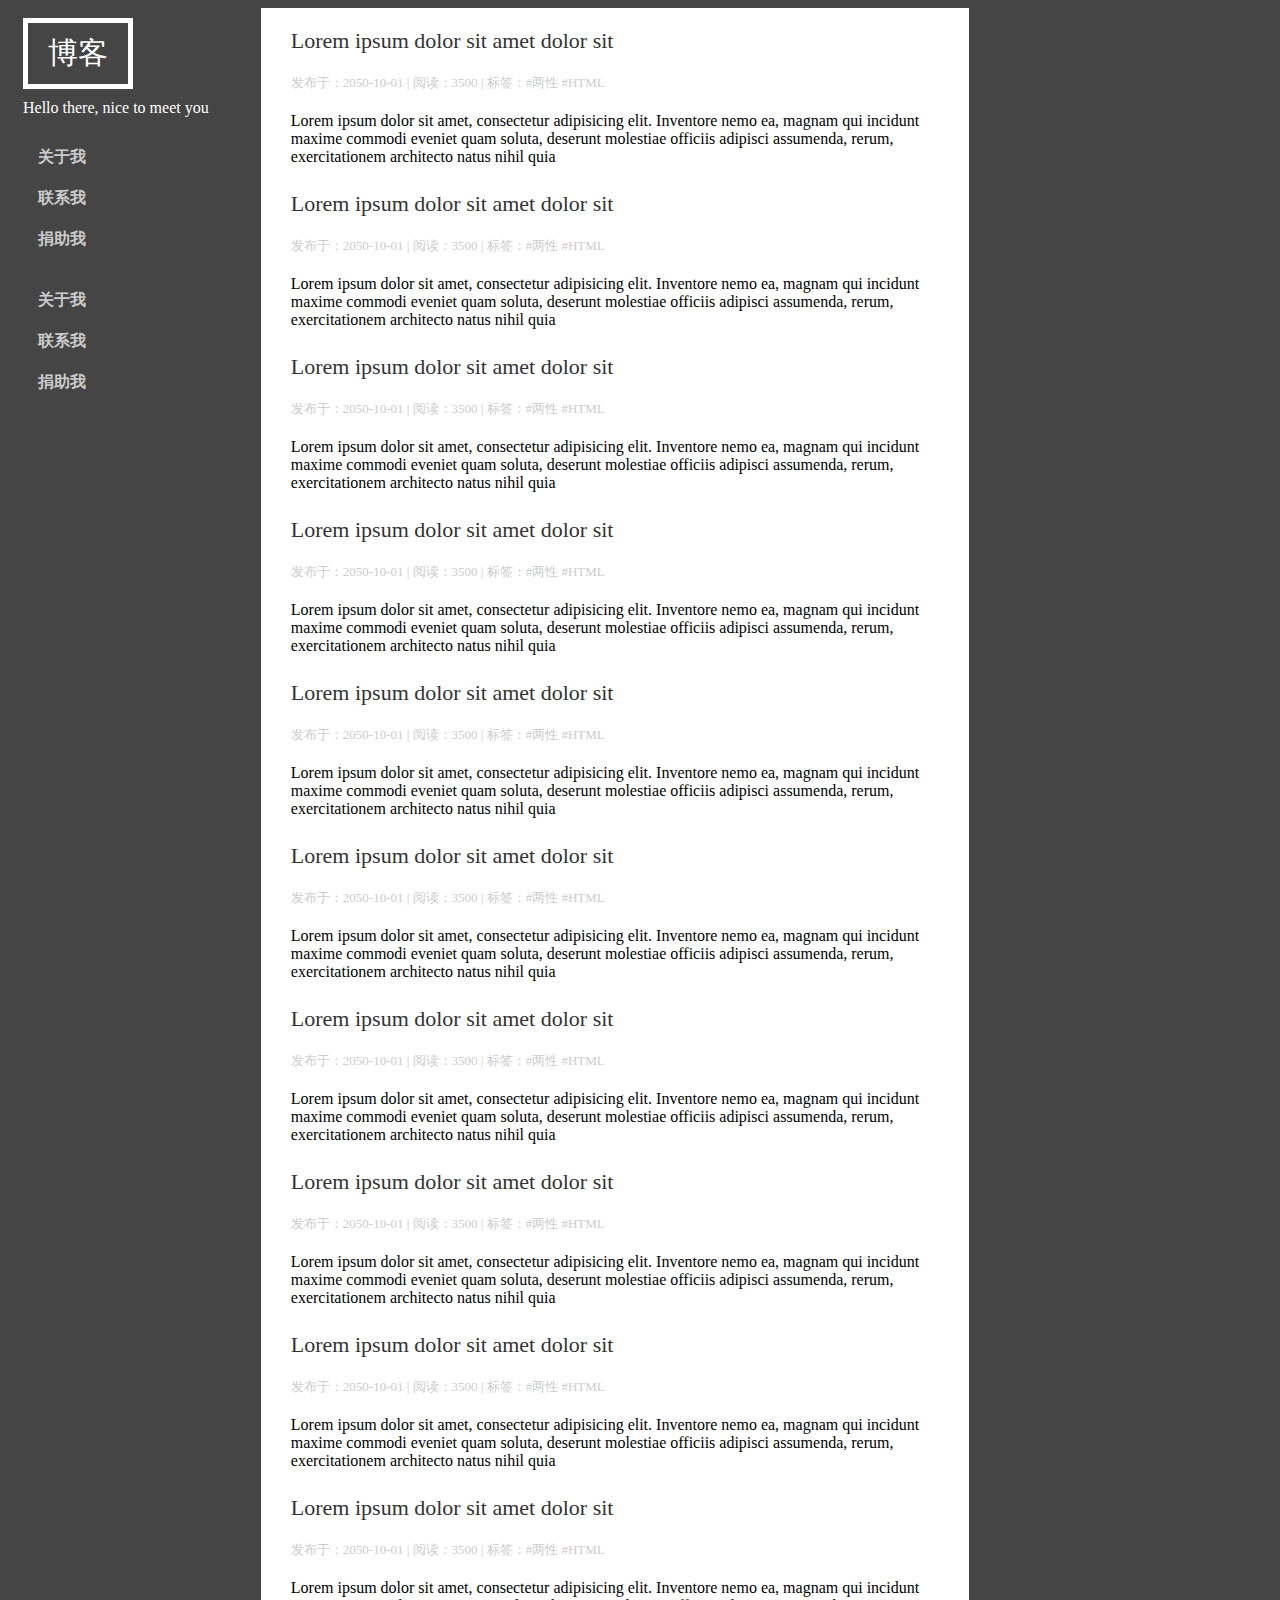
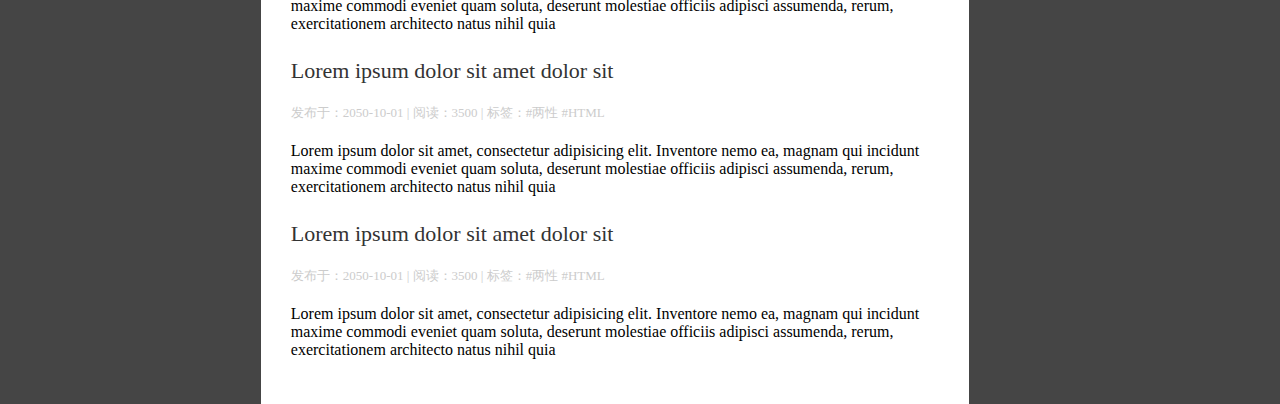
<file: 2018-09-05-responsive-principle/index.html>
<!DOCTYPE html>
<html lang="en">
<head>
    <meta charset="UTF-8">
    <meta name="viewport" content="width=device-width, user-scalable=no, initial-scale=1.0, maximum-scale=1.0, minimum-scale=1.0">
    <title>Responsive</title>
    <link rel="stylesheet" href="./common.css">
    <link media="(max-width:768px)" rel="stylesheet" href="./mobile.css">
    <link media="(min-width:992px)" rel="stylesheet" href="./pc.css">
    <style>
    </style>
</head>
<body>
    <aside>
        <input type="checkbox" id="checkbox">
        <label for="checkbox">i</label>
        <div class="header">
            <a href="#">博客</a>
            <div class="intro">Hello there, nice to meet you</div>
        </div>
        <div class="nav">
            <a href="">关于我</a>
            <a href="">联系我</a>
            <a href="">捐助我</a>
        </div>
        <div class="nav">
            <a href="">关于我</a>
            <a href="">联系我</a>
            <a href="">捐助我</a>
        </div>
    </aside>
    <main>
    <div class="article-list">
        <div class="item">
            <a href="">Lorem ipsum dolor sit amet dolor sit</a>
            <div class="status">发布于：2050-10-01 | 阅读：3500 | 标签：#两性 #HTML</div>
            <div class="content">
            Lorem ipsum dolor sit amet, consectetur adipisicing elit. Inventore nemo ea, magnam qui incidunt maxime commodi eveniet quam soluta, deserunt molestiae officiis adipisci assumenda, rerum, exercitationem architecto natus nihil quia
            </div>
        </div>
        <div class="item">
            <a href="">Lorem ipsum dolor sit amet dolor sit</a>
            <div class="status">发布于：2050-10-01 | 阅读：3500 | 标签：#两性 #HTML</div>
            <div class="content">
                Lorem ipsum dolor sit amet, consectetur adipisicing elit. Inventore nemo ea, magnam qui incidunt maxime commodi eveniet quam soluta, deserunt molestiae officiis adipisci assumenda, rerum, exercitationem architecto natus nihil quia
            </div>
        </div>
        <div class="item">
            <a href="">Lorem ipsum dolor sit amet dolor sit</a>
            <div class="status">发布于：2050-10-01 | 阅读：3500 | 标签：#两性 #HTML</div>
            <div class="content">
                Lorem ipsum dolor sit amet, consectetur adipisicing elit. Inventore nemo ea, magnam qui incidunt maxime commodi eveniet quam soluta, deserunt molestiae officiis adipisci assumenda, rerum, exercitationem architecto natus nihil quia
            </div>
        </div>
        <div class="item">
            <a href="">Lorem ipsum dolor sit amet dolor sit</a>
            <div class="status">发布于：2050-10-01 | 阅读：3500 | 标签：#两性 #HTML</div>
            <div class="content">
                Lorem ipsum dolor sit amet, consectetur adipisicing elit. Inventore nemo ea, magnam qui incidunt maxime commodi eveniet quam soluta, deserunt molestiae officiis adipisci assumenda, rerum, exercitationem architecto natus nihil quia
            </div>
        </div>
        <div class="item">
            <a href="">Lorem ipsum dolor sit amet dolor sit</a>
            <div class="status">发布于：2050-10-01 | 阅读：3500 | 标签：#两性 #HTML</div>
            <div class="content">
                Lorem ipsum dolor sit amet, consectetur adipisicing elit. Inventore nemo ea, magnam qui incidunt maxime commodi eveniet quam soluta, deserunt molestiae officiis adipisci assumenda, rerum, exercitationem architecto natus nihil quia
            </div>
        </div>
        <div class="item">
            <a href="">Lorem ipsum dolor sit amet dolor sit</a>
            <div class="status">发布于：2050-10-01 | 阅读：3500 | 标签：#两性 #HTML</div>
            <div class="content">
                Lorem ipsum dolor sit amet, consectetur adipisicing elit. Inventore nemo ea, magnam qui incidunt maxime commodi eveniet quam soluta, deserunt molestiae officiis adipisci assumenda, rerum, exercitationem architecto natus nihil quia
            </div>
        </div>
        <div class="item">
            <a href="">Lorem ipsum dolor sit amet dolor sit</a>
            <div class="status">发布于：2050-10-01 | 阅读：3500 | 标签：#两性 #HTML</div>
            <div class="content">
                Lorem ipsum dolor sit amet, consectetur adipisicing elit. Inventore nemo ea, magnam qui incidunt maxime commodi eveniet quam soluta, deserunt molestiae officiis adipisci assumenda, rerum, exercitationem architecto natus nihil quia
            </div>
        </div>
        <div class="item">
            <a href="">Lorem ipsum dolor sit amet dolor sit</a>
            <div class="status">发布于：2050-10-01 | 阅读：3500 | 标签：#两性 #HTML</div>
            <div class="content">
                Lorem ipsum dolor sit amet, consectetur adipisicing elit. Inventore nemo ea, magnam qui incidunt maxime commodi eveniet quam soluta, deserunt molestiae officiis adipisci assumenda, rerum, exercitationem architecto natus nihil quia
            </div>
        </div>
        <div class="item">
            <a href="">Lorem ipsum dolor sit amet dolor sit</a>
            <div class="status">发布于：2050-10-01 | 阅读：3500 | 标签：#两性 #HTML</div>
            <div class="content">
                Lorem ipsum dolor sit amet, consectetur adipisicing elit. Inventore nemo ea, magnam qui incidunt maxime commodi eveniet quam soluta, deserunt molestiae officiis adipisci assumenda, rerum, exercitationem architecto natus nihil quia
            </div>
        </div>
        <div class="item">
            <a href="">Lorem ipsum dolor sit amet dolor sit</a>
            <div class="status">发布于：2050-10-01 | 阅读：3500 | 标签：#两性 #HTML</div>
            <div class="content">
                Lorem ipsum dolor sit amet, consectetur adipisicing elit. Inventore nemo ea, magnam qui incidunt maxime commodi eveniet quam soluta, deserunt molestiae officiis adipisci assumenda, rerum, exercitationem architecto natus nihil quia
            </div>
        </div>
        <div class="item">
            <a href="">Lorem ipsum dolor sit amet dolor sit</a>
            <div class="status">发布于：2050-10-01 | 阅读：3500 | 标签：#两性 #HTML</div>
            <div class="content">
                Lorem ipsum dolor sit amet, consectetur adipisicing elit. Inventore nemo ea, magnam qui incidunt maxime commodi eveniet quam soluta, deserunt molestiae officiis adipisci assumenda, rerum, exercitationem architecto natus nihil quia
            </div>
        </div>
        <div class="item">
            <a href="">Lorem ipsum dolor sit amet dolor sit</a>
            <div class="status">发布于：2050-10-01 | 阅读：3500 | 标签：#两性 #HTML</div>
            <div class="content">
                Lorem ipsum dolor sit amet, consectetur adipisicing elit. Inventore nemo ea, magnam qui incidunt maxime commodi eveniet quam soluta, deserunt molestiae officiis adipisci assumenda, rerum, exercitationem architecto natus nihil quia
            </div>
        </div>
    </div>
    </main>
</body>
</html>
</file>
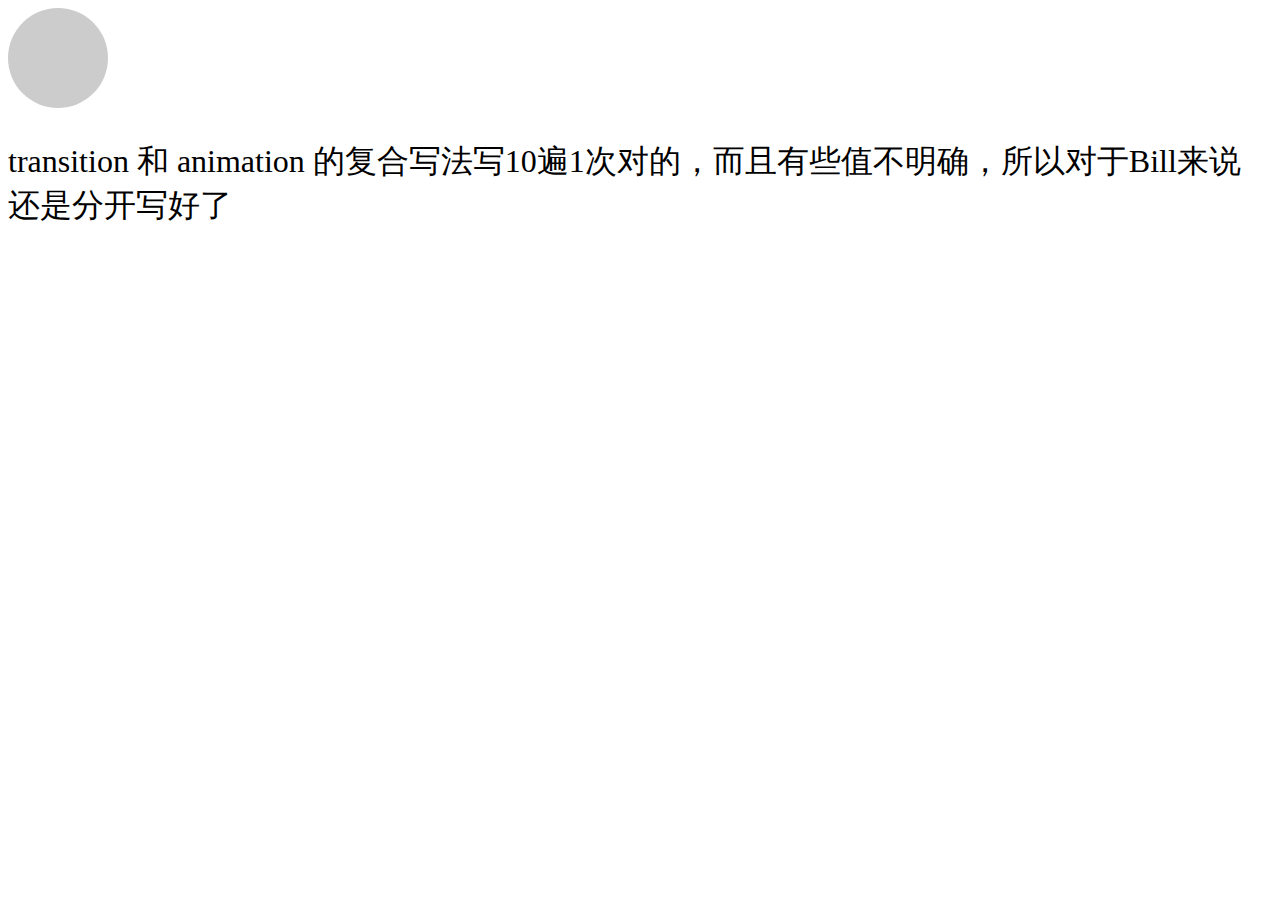
<file: 2018-08-30-transition.html>
<!DOCTYPE html>
<html lang="en">
<head>
    <meta charset="UTF-8">
    <title>transition</title>
    <style>
div{
    width: 100px;
    height: 100px;
        background:#ccc;
        border-radius:50%;
        box-shadow:0 0 10px 20px transparent;
        transition-property:box-shadow;
        transition-duration:.5s;
        transition-timing-function:linear;
}
div:hover{
    box-shadow: 0 0 0px 0px red;
    transition-property:box-shadow;
    transition-duration:.5s;
    transition-timing-function:linear;

}



p{
    font-size:2rem;
    text-shadow:0 0 5px transparent;
    transition-property:text-shadow;
    transition-duration:1s;
    transition-timing-function:linear;
}
p:hover{
    text-shadow:0 0 5px green;
    transition-property:text-shadow;
    transition-duration:.1s;
    transition-timing-function:linear;

}
    </style>
</head>
<body>
    <div></div>
    <p>transition 和 animation 的复合写法写10遍1次对的，而且有些值不明确，所以对于Bill来说还是分开写好了</p>
</body>
</html>
</file>
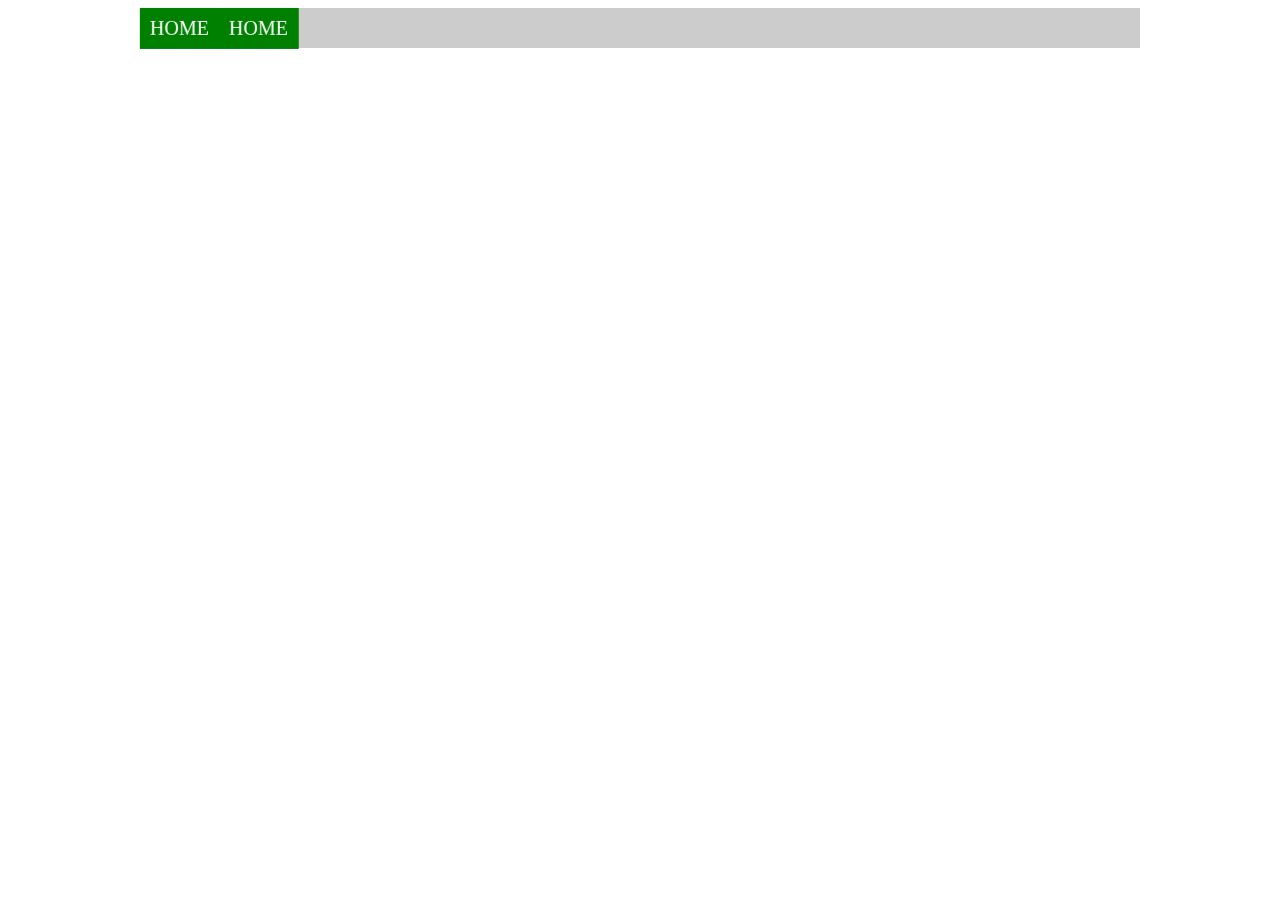
<file: 2018-09-03-roll-over-menu.html>
<!DOCTYPE html>
<html lang="en">
<head>
    <meta charset="UTF-8">
    <title></title>
    <style>
html,body{
    font-size:20px;
}
nav{
    
}

ul{
    width:1000px;
        margin:0 auto;
    list-style:none;
    padding:0;
    background:#ccc;
    height:2rem;
        font-size:0;
}
li{
    perspective:6000px;
    display:inline-block;
        height:2rem;
}
a{
    text-decoration:none;
    display:inline-block;
    transition:.4s;
    transform-style:preserve-3d;
    height:2rem;
        text-align:center;
}
a:hover{
    transform:rotateX(90deg);
}
p{
    font-size:1rem;
    line-height:2rem;
    margin:0;
    padding:0 10px;;
}
p:first-child{
    background:green;
    transform:translateZ(1rem);
    color:#fff;
}
p:last-child{
    background:blue;
        color:#fff;
    transform:translateY(-1rem) rotateX(-91deg);
}


    </style>
</head>

<body>
    <nav>
        <ul>
            <li>
                <a href="#">
                    <p>HOME</p>
                    <p>首页</p>
                </a>
            </li>
            <li>
                <a href="">
                    <p>HOME</p>
                    <p>首页</p>
                </a>
            </li>
        </ul>
    </nav>    
</body>
</html>
</file>
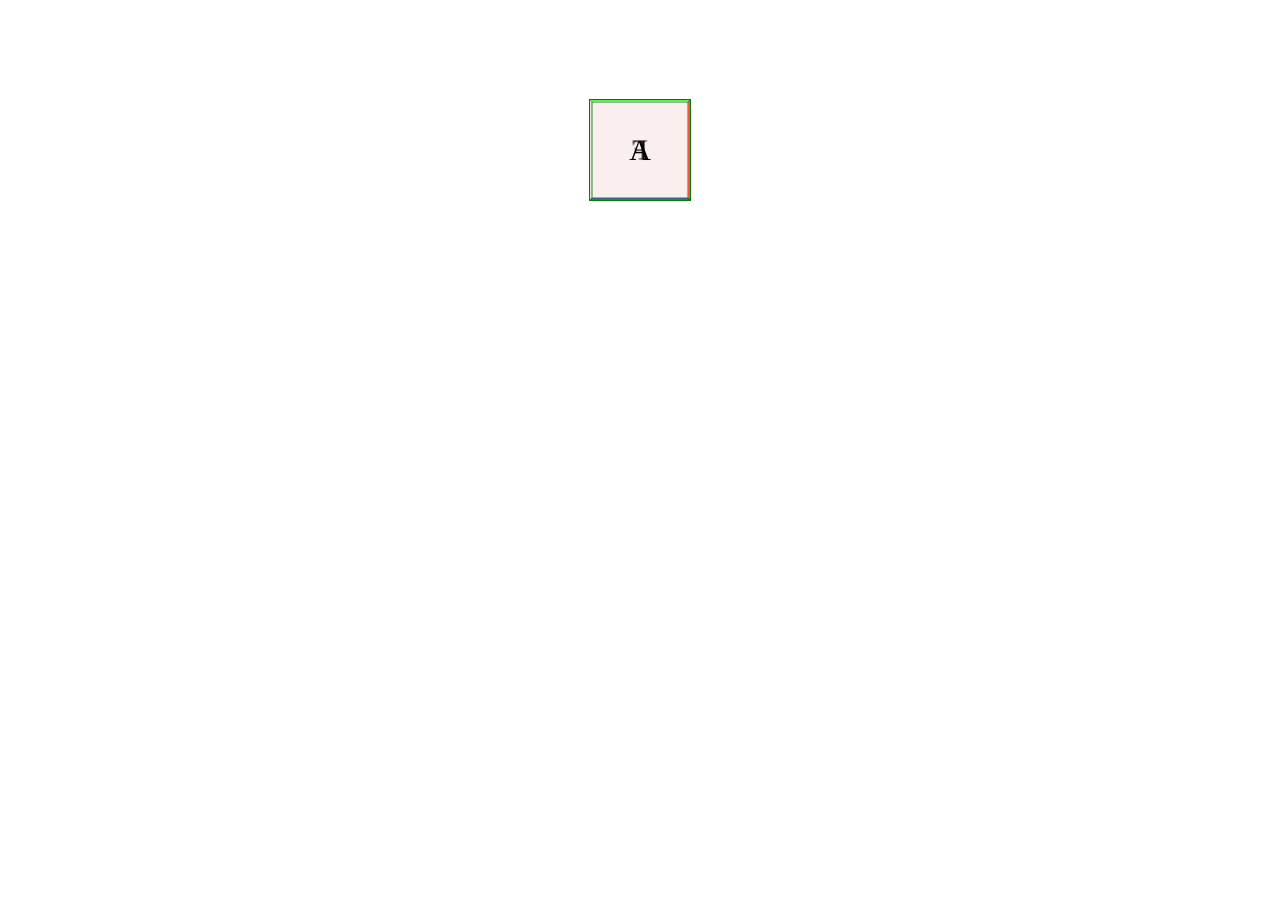
<file: 2018-09-04-cube.html>
<!DOCTYPE html>
<html lang="en">
<head>
    <meta charset="UTF-8">
    <title>Cube</title>
    <style>
@keyframes go{
    0%{
        transform:rotateX(0deg) rotateY(0deg) rotateZ(0deg);
    }
    100%{
        transform:rotateX(360deg) rotateY(360deg) rotateZ(360deg);
    }
}
html,body{
    font-size:20px;
}
div.cube{
    width:5rem;
    height: 5rem;
    position:relative;
    perspective:2000px;
    margin:5rem auto 100px;
}
div.cube ul{
    margin:0;
    padding: 0;
    list-style:none;
    position:relative;
    transform-origin:2.5rem 2.5rem -2.5rem;
    transform-style:preserve-3d;
    animation:go 15s linear Infinite;
}
div.cube li{
    display:block;
    position:absolute;
    width:5rem;
    line-height:5rem;
    font-size:1.5rem;
    backface-visibility:visible;
    text-align:center;
    outline:1px solid green;
}
/*front-end*/
div.cube li:nth-of-type(1){
    background:#aa111111;
}
/*left end*/
div.cube li:nth-of-type(2){
    left:-5rem;
    transform-origin:right;
    transform:rotateY(-90deg);
    background:#11aa1111;
}

/*right end*/
div.cube li:nth-of-type(3){
    left:5rem;
    transform-origin:left;
    transform:rotateY(90deg);
    background:#ff0000aa;
}
/* top end */
div.cube li:nth-of-type(4){
    top:-5rem;
    transform-origin:bottom;
    transform:rotateX(90deg);
    background:#00ff00aa;
}
/* bottom end */
div.cube li:nth-of-type(5){
    top:5rem;
    transform-origin:top;
    transform:rotateX(-90deg);
    background:#0000ffaa;
}
/* back end */
div.cube li:nth-of-type(6){
    transform:translateZ(-5rem) rotateY(180deg);
}
    </style>
</head>
<body>
    <div class='cube'>
        <ul>
            <li>A</li>
            <li>B</li>
            <li>C</li>
            <li>D</li>
            <li>E</li>
            <li>F</li>
        </ul>
    </div>
</body>
</html>
</file>
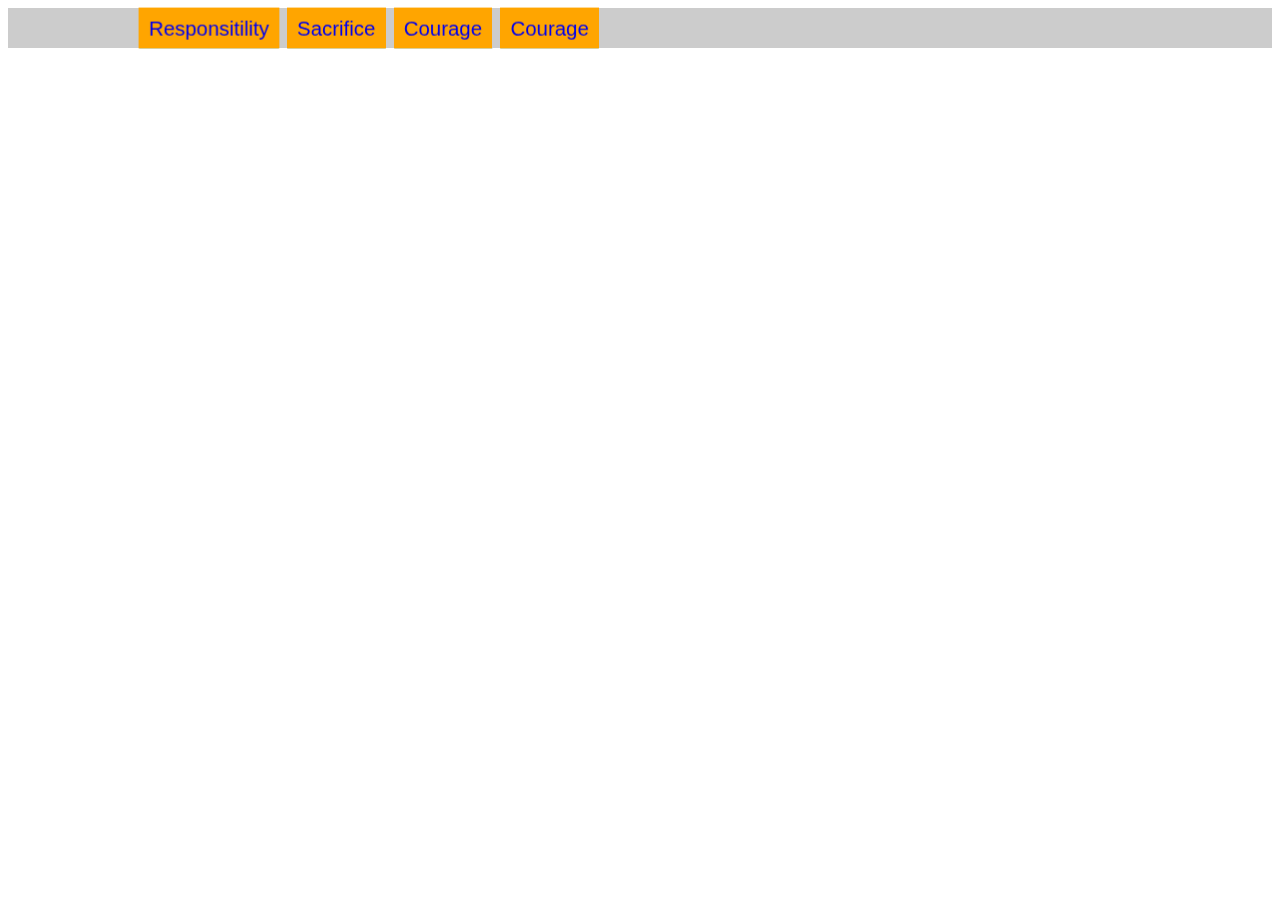
<file: 2018-09-04-roll-over-menu.html>
<!DOCTYPE html>
<html lang="en">
<head>
    <meta charset="UTF-8">
    <meta name="viewport" content="width=device-width, user-scalable=no, initial-scale=1.0, maximum-scale=1.0, minimum-scale=1.0">
    
    <title></title>
    <style>
html,body{
    font-size:20px;
}
nav{
    background:#ccc;
    font-family:Helvetica;
}
nav ul{
    list-style:none;
    padding: 0;
    width:1000px;
    margin:0 auto;
    font-size:0;
    height:2rem;
}
nav li{
    display:inline-block;
    height:2rem;
    perspective:1000px;
}
nav li:not(:last-child){
    margin-right:.5rem;
}
nav a{
    display:block;
    height:2rem;
    transform-style:preserve-3d;
    transition:.4s;
    text-decoration:none;
}
nav a:hover{
    transform:rotateX(90deg);
}
nav p{
    margin: 0;
    padding: 0;
    line-height:2rem;
    font-size:1rem;
    padding:0 10px;
    text-align:center;
}
nav p:first-child{
    transform:translateZ(1rem);
    background:orange;
}
nav p:last-child{
    transform:translateY(-1rem) rotateX(-90deg);
    background:skyblue;
}
    </style>
</head>
<body>
    <nav>
        <ul>
            <li>
                <a href="#">
                    <p>Responsitility</p>
                    <p>责任</p>
                </a>
            </li>
            <li>
                <a href="#">
                    <p>Sacrifice</p>
                    <p>付出</p>
                </a>
            </li>
            <li>
                <a href="#">
                    <p>Courage</p>
                    <p>勇气</p>
                </a>
            </li>
            <li>
                <a href="#">
                    <p>Courage</p>
                    <p>勇气</p>
                </a>
            </li>
        </ul>
    </nav>
</body>
</html>
</file>
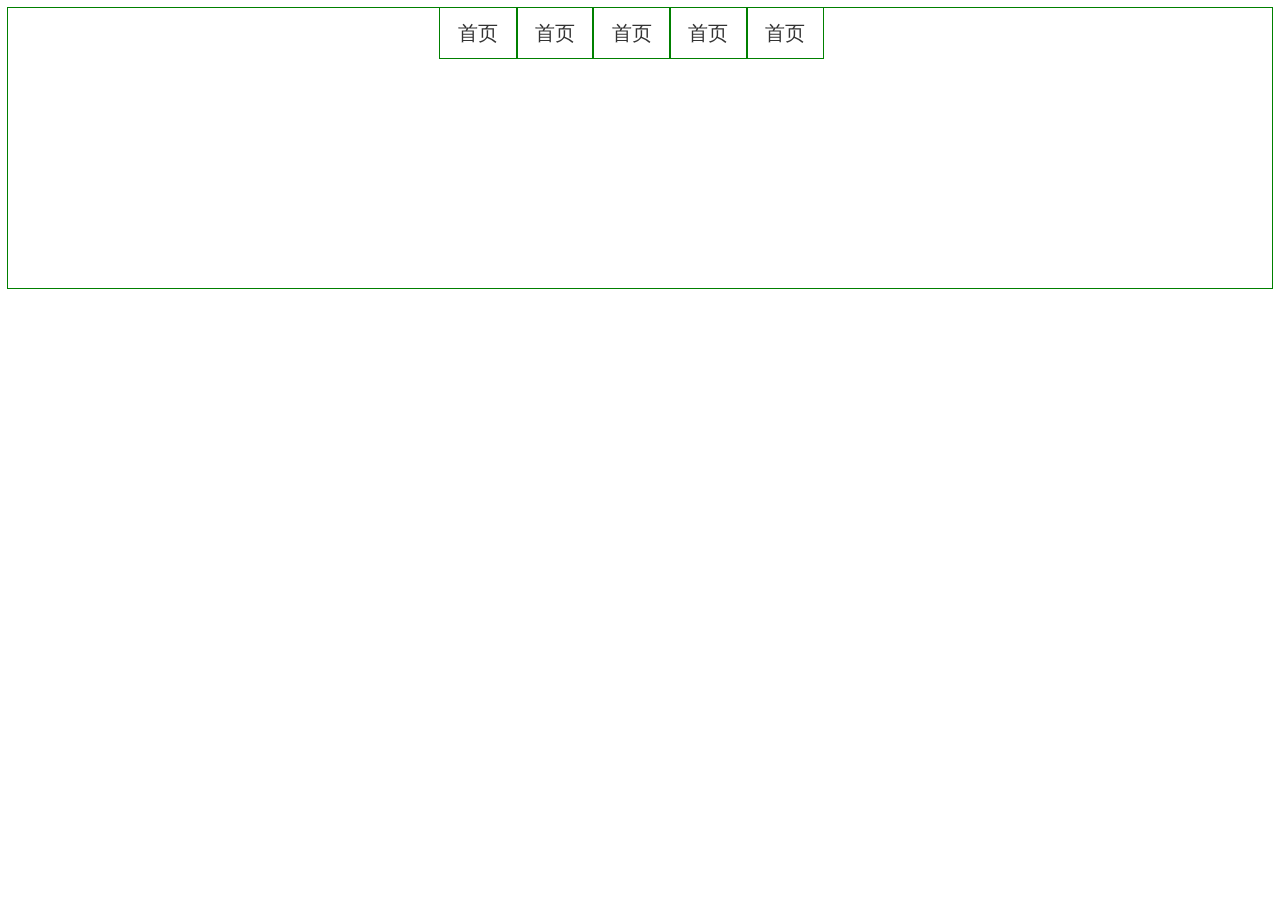
<file: 2018-09-07-rotateX-menu.html>
<!DOCTYPE html>
<html lang="en">
<head>
    <meta charset="UTF-8">
    <meta name="viewport" content="width=device-width, user-scalable=no, initial-scale=1.0, maximum-scale=1.0, minimum-scale=1.0">
    <title>RotateMenu</title>
    <style>
html{
    font-size:10px;
}
.wrap{
    width:100%;
}
ul{
    list-style:none;
    width:400px;
    padding: 0;
    margin:0 auto;
        font-size:0;
}
li{
    display:inline-block;
    transform-style:preserve-3d;
    perspective:1000px;
        perspective-origin:50% 0;
    display:inline-block;
    text-align:center;
    font-size:2rem;
    line-height:2;
    padding:0;
        margin:0;
}
li:hover .back{
    transform:rotateX(0deg);
}
a{
    display:block;
    text-decoration:none;
    color:#333;
        padding:5px 10px;
}
a:hover{
    color:#fff;
    background:#000;
}
.front{

}
.front:hover {
}
.back{
    transform-origin:top;
    display:inline-block;
    transform:rotateX(-90deg);
    backface-visibility:hidden;
        transition:.4s;
}
p{
    
}
div{
    outline: 1px solid green;
}
    </style>
</head>
<body>
    <div class="wrap">
        <ul>
            <li>
                <div class="front">
                    <a href="#">首页</a>
                </div>
                <div class="back">
                    <p><a href="#">HTML</a></p>
                    <p><a href="#">CSS</a></p>
                    <p><a href="#">JS</a></p>
                </div>
            </li>
            <li>
                <div class="front">
                    <a href="#">首页</a>
                </div>
                <div class="back">
                    <p><a href="#">HTML</a></p>
                    <p><a href="#">CSS</a></p>
                    <p><a href="#">JS</a></p>
                </div>
            </li>
            <li>
                <div class="front">
                    <a href="#">首页</a>
                </div>
                <div class="back">
                    <p><a href="#">HTML</a></p>
                    <p><a href="#">CSS</a></p>
                    <p><a href="#">JS</a></p>
                </div>
            </li>
            <li>
                <div class="front">
                    <a href="#">首页</a>
                </div>
                <div class="back">
                    <p><a href="#">HTML</a></p>
                    <p><a href="#">CSS</a></p>
                    <p><a href="#">JS</a></p>
                </div>
            </li>
            <li>
                <div class="front">
                    <a href="#">首页</a>
                </div>
                <div class="back">
                    <p><a href="#">HTML</a></p>
                    <p><a href="#">CSS</a></p>
                    <p><a href="#">JS</a></p>
                </div>
            </li>
        </ul>
    </div>
</body>
</html>
</file>
<file: 2018-09-05-responsive-principle/common.css>
body{
    background:#454545;
}
aside{
    position:relative;
    width:20%;
    float:left;
    background:#454545;
}
aside .header{
    padding:10px 15px;
    color:#fff;
}
aside .header a{
    color:#fff;
    border-width:5px;
    border-style:solid;
    padding:10px 20px;
    font-size:30px;
    display:inline-block;
    text-decoration:none;
    margin-bottom:10px;
}
.header .intro{
}
.nav{
    padding:10px 15px;
}
.nav a{
    display:block;
    padding:10px 15px;
    text-decoration:none;
    font-weight:700;
    transition:all .4s linear 0;
    color:#ccc;
}
.nav a:hover{
    color:#fff;
}
main{
    width:80%;
    float:right;
}


.article-list{
    margin-right:30%;
    background:#fff;
    padding:20px 30px;

}
.article-list .item{
    margin-bottom:25px;
}
.article-list .item a{
    text-decoration:none;
    font-size:22px;
    color:#333;
}
.article-list .status{
    color:#ccc;
    font-size:13px;
        margin:20px 0;
}

input{
    display:none;
    transition:all 1s linear;
}
label{
    display:none;
    border-top-style:double;
    border-top-width:9px;
    border-bottom-style:solid;
    border-bottom-width:3px;
    border-color:#fff;
    font-size:0px;
    color:#fff;
    float:right;
    margin-top:5px;
    margin-right:10px;
    width:25px;
    height:3px;
}
label:hover{
    cursor:pointer;
}
</file>
<file: 2018-09-05-responsive-principle/mobile.css>
aside{
    width:100%;
}
main{
    box-sizing:border-box;
    width:100%;
    margin:0;
    float:none;
    padding:10px;
    display:inline-block;
}
.article-list{
    box-sizing:border-box;
    width:100%;
    margin-top:0px;
}
label{
    display:block;
}
div.nav{
    display:none;
    text-align:center;
}
input:checked ~ div.nav{
    display:block;
    transition:all 1s linear;
}
</file>
<file: 2018-09-05-responsive-principle/pc.css>
label{
    display:none;
}
</file>
